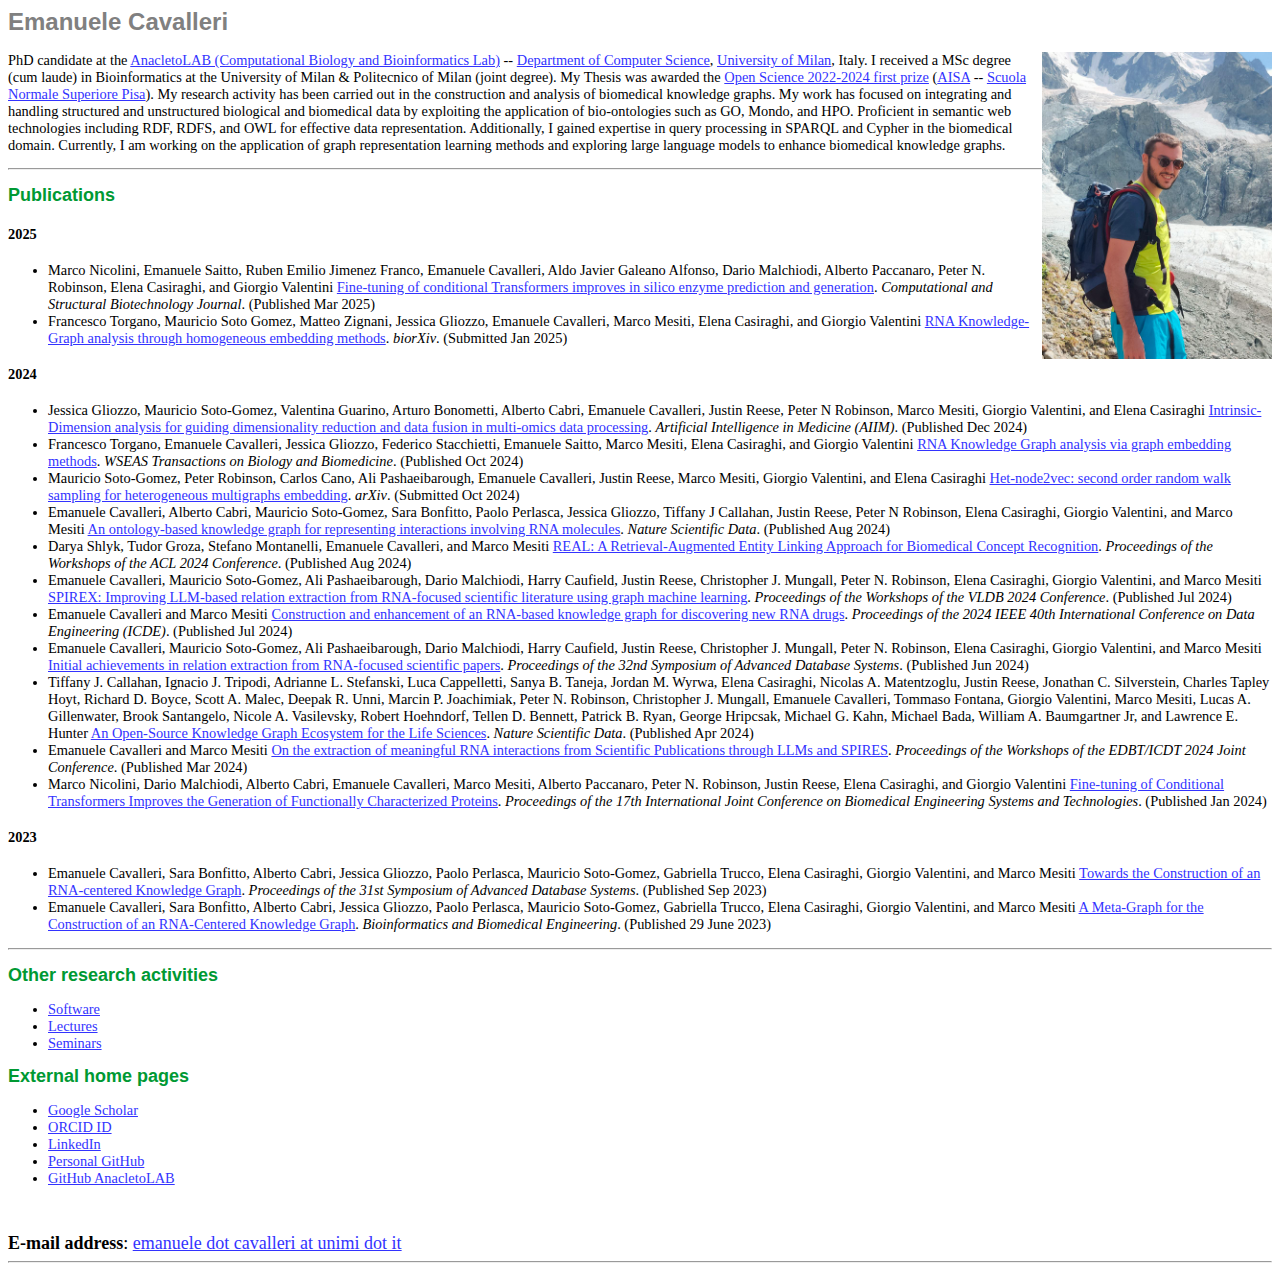
<file: index.html>
<html>

<head>
<meta http-equiv="Content-Type" content="text/html; charset=iso-8859-1">
<meta name="description" content="PhD candidate in Computer Science, Department of Computer Science, University of Milan, Italy">
<meta name="viewport" content="width=device-width, initial-scale=1">

<link rel="stylesheet" type="text/css" href="res.css">
<title>Emanuele Cavalleri</title>
</head>

<body>

<h1>Emanuele Cavalleri</h1>

<img border="0" src="images/emanuele.jpeg" width="230" height="307" style="float:right">

<p>
PhD candidate at the <a href="https://anacletolab.di.unimi.it/">AnacletoLAB (Computational Biology and Bioinformatics Lab)</a> -- <a href="https://www.di.unimi.it/ecm/home">Department of Computer Science</a>, <a href="https://www.unimi.it/en">University of Milan</a>, Italy.
  
I received a MSc degree (cum laude) in Bioinformatics at the University of Milan & Politecnico of Milan (joint degree). My Thesis was awarded the <a href="https://lastatalenews.unimi.it/open-science-dottorando-statale-vince-primo-premio-aisa">Open Science 2022-2024 first prize</a> (<a href="https://aisa.sp.unipi.it/premio-per-tesi-sulla-scienza-aperta-bando-2024-i-vincitori/">AISA</a> -- <a href="https://www.sns.it/en">Scuola Normale Superiore Pisa</a>). My research activity has been carried out in the construction and analysis of biomedical knowledge graphs. My work has focused on integrating and handling structured and unstructured biological and biomedical data by exploiting the application of bio-ontologies such as GO, Mondo, and HPO. Proficient in semantic web technologies including RDF, RDFS, and OWL for effective data representation. Additionally, I gained expertise in query processing in SPARQL and Cypher in the biomedical domain. Currently, I am working on the application of graph representation learning methods and exploring large language models to enhance biomedical knowledge graphs.
</p>

<hr>
  
<h2>Publications</h2>

<h4>2025</h4>

<ul>

	<li>

	Marco Nicolini, Emanuele Saitto, Ruben Emilio Jimenez Franco, Emanuele Cavalleri, Aldo Javier Galeano Alfonso, Dario Malchiodi, Alberto Paccanaro, Peter N. Robinson, Elena Casiraghi, and Giorgio Valentini
	<a href="https://doi.org/10.1016/j.csbj.2025.03.037">Fine-tuning of conditional Transformers improves in silico enzyme prediction and generation</a>.

	<em>Computational and Structural Biotechnology Journal</em>.

	(Published Mar 2025)

	</li>

	<li>

	Francesco Torgano, Mauricio Soto Gomez, Matteo Zignani, Jessica Gliozzo, Emanuele Cavalleri, Marco Mesiti, Elena Casiraghi, and Giorgio Valentini

	<a href="https://doi.org/10.1101/2025.02.17.638592">RNA Knowledge-Graph analysis through homogeneous embedding methods</a>.

	<em>biorXiv</em>.

	(Submitted Jan 2025)

	</li>

</ul>	

<h4>2024</h4>

<ul>
	
	<li>

	Jessica Gliozzo, Mauricio Soto-Gomez, Valentina Guarino, Arturo Bonometti, Alberto Cabri, Emanuele Cavalleri, Justin Reese, Peter N Robinson, Marco Mesiti, Giorgio Valentini, and Elena Casiraghi

	<a href="https://doi.org/10.1016/j.artmed.2024.103049">Intrinsic-Dimension analysis for guiding dimensionality reduction and data fusion in multi-omics data processing</a>.

	<em>Artificial Intelligence in Medicine (AIIM)</em>.

	(Published Dec 2024)

	</li>

	
	<li>

	Francesco Torgano, Emanuele Cavalleri, Jessica Gliozzo, Federico Stacchietti, Emanuele Saitto, Marco Mesiti, Elena Casiraghi, and Giorgio Valentini

	<a href="https://wseas.com/journals/articles.php?id=9548">RNA Knowledge Graph analysis via graph embedding methods</a>.

	<em>WSEAS Transactions on Biology and Biomedicine</em>.

	(Published Oct 2024)

	</li>

	
	<li>

	Mauricio Soto-Gomez, Peter Robinson, Carlos Cano, Ali Pashaeibarough, Emanuele Cavalleri, Justin Reese, Marco Mesiti, Giorgio Valentini, and Elena Casiraghi
		
	<a href="https://arxiv.org/abs/2101.01425">Het-node2vec: second order random walk sampling for heterogeneous multigraphs embedding</a>.

	<em>arXiv</em>.

	(Submitted Oct 2024)

	</li>

	

	<li>

	Emanuele Cavalleri, Alberto Cabri, Mauricio Soto-Gomez, Sara Bonfitto, Paolo Perlasca, Jessica Gliozzo, Tiffany J Callahan, Justin Reese, Peter N Robinson, Elena Casiraghi, Giorgio Valentini, and Marco Mesiti

	<a href="https://doi.org/10.1038/s41597-024-03673-7">An ontology-based knowledge graph for representing interactions involving RNA molecules</a>.

	<em>Nature Scientific Data</em>.

	(Published Aug 2024)

	</li>

	<li>

	Darya Shlyk, Tudor Groza, Stefano Montanelli, Emanuele Cavalleri, and Marco Mesiti 

	<a href="https://aclanthology.org/2024.bionlp-1.29">REAL: A Retrieval-Augmented Entity Linking Approach for Biomedical Concept Recognition</a>.

	<em>Proceedings of the Workshops of the ACL 2024 Conference</em>.

	(Published Aug 2024)

	</li>

	
	<li>

	Emanuele Cavalleri, Mauricio Soto-Gomez, Ali Pashaeibarough, Dario Malchiodi, Harry Caufield, Justin Reese, Christopher J. Mungall, Peter N. Robinson, Elena Casiraghi, Giorgio Valentini, and Marco Mesiti

	<a href="https://vldb.org/workshops/2024/proceedings/LLM+KG/LLM+KG-12.pdf">SPIREX: Improving LLM-based relation extraction from RNA-focused scientific literature using graph machine learning</a>.

	<em>Proceedings of the Workshops of the VLDB 2024 Conference</em>.

	(Published Jul 2024)

	</li>

	<li>

	Emanuele Cavalleri and Marco Mesiti

	<a href="https://doi.org/10.1109/ICDE60146.2024.00453">Construction and enhancement of an RNA-based knowledge graph for discovering new RNA drugs</a>.

	<em>Proceedings of the 2024 IEEE 40th International Conference on Data Engineering (ICDE)</em>.

	(Published Jul 2024)

	</li>

	<li>

	Emanuele Cavalleri, Mauricio Soto-Gomez, Ali Pashaeibarough, Dario Malchiodi, Harry Caufield, Justin Reese, Christopher J. Mungall, Peter N. Robinson, Elena Casiraghi, Giorgio Valentini, and Marco Mesiti

	<a href="https://sebd2024.unica.it/papers/paper53.pdf">Initial achievements in relation extraction from RNA-focused scientific papers</a>.

	<em>Proceedings of the 32nd Symposium of Advanced Database Systems</em>.

	(Published Jun 2024)

	</li>
	
	
	<li>

	Tiffany J. Callahan, Ignacio J. Tripodi, Adrianne L. Stefanski, Luca Cappelletti, Sanya B. Taneja, Jordan M. Wyrwa, Elena Casiraghi, Nicolas A. Matentzoglu, Justin Reese, Jonathan C. Silverstein, Charles Tapley Hoyt, Richard D. Boyce, Scott A. Malec, Deepak R. Unni, Marcin P. Joachimiak, Peter N. Robinson, Christopher J. Mungall, Emanuele Cavalleri, Tommaso Fontana, Giorgio Valentini, Marco Mesiti, Lucas A. Gillenwater, Brook Santangelo, Nicole A. Vasilevsky, Robert Hoehndorf, Tellen D. Bennett, Patrick B. Ryan, George Hripcsak, Michael G. Kahn, Michael Bada, William A. Baumgartner Jr, and Lawrence E. Hunter

	<a href="https://doi.org/10.1038/s41597-024-03171-w">An Open-Source Knowledge Graph Ecosystem for the Life Sciences</a>.

	<em>Nature Scientific Data</em>.

	(Published Apr 2024)

	</li>


	<li>

	Emanuele Cavalleri and Marco Mesiti

	<a href="https://ceur-ws.org/Vol-3651/DARLI-AP-6.pdf">On the extraction of meaningful RNA interactions from Scientific Publications through LLMs and SPIRES</a>.

	<em>Proceedings of the Workshops of the EDBT/ICDT 2024 Joint Conference</em>.

	(Published Mar 2024)

	</li>
	

	<li>

	Marco Nicolini, Dario Malchiodi, Alberto Cabri, Emanuele Cavalleri, Marco Mesiti, Alberto Paccanaro, Peter N. Robinson, Justin Reese, Elena Casiraghi, and Giorgio Valentini

	<a href="https://valentini.di.unimi.it/papers/FineTuning_BIOINFORMATICS24_CameraReady.pdf">Fine-tuning of Conditional Transformers Improves the Generation of Functionally Characterized Proteins</a>.

	<em>Proceedings of the 17th International Joint Conference on Biomedical Engineering Systems and Technologies</em>.

	(Published Jan 2024)

	</li>

</ul>	

<h4>2023</h4>

<ul>

	<li>

	Emanuele Cavalleri, Sara Bonfitto, Alberto Cabri, Jessica Gliozzo, Paolo Perlasca, Mauricio Soto-Gomez, Gabriella Trucco, Elena Casiraghi, Giorgio Valentini, and Marco Mesiti

	<a href="https://ceur-ws.org/Vol-3478/paper30.pdf">Towards the Construction of an RNA-centered Knowledge Graph</a>.

	<em>Proceedings of the 31st Symposium of Advanced Database Systems</em>.

	(Published Sep 2023)

	</li>


	<li>

	Emanuele Cavalleri, Sara Bonfitto, Alberto Cabri, Jessica Gliozzo, Paolo Perlasca, Mauricio Soto-Gomez, Gabriella Trucco, Elena Casiraghi, Giorgio Valentini, and Marco Mesiti

	<a href="https://doi.org/10.1007/978-3-031-34953-9_13">A Meta-Graph for the Construction of an RNA-Centered Knowledge Graph</a>.

	<em>Bioinformatics and Biomedical Engineering</em>.

	(Published 29 June 2023)

	</li>


</ul>

<hr>

<h2>Other research activities</h2>

<ul>
  <li><a href="software.html">Software</a></li>
  <li><a href="lectures.html">Lectures</a></li>
  <li><a href="seminars/index.html">Seminars</a></li>
</ul>

<h2>External home pages</h2>

<ul>
  <li><a href="https://scholar.google.com/citations?hl=en&user=stlfhAsAAAAJ">Google Scholar</a></li>
  <li><a href="https://orcid.org/0000-0003-1973-5712">ORCID ID</a></li>
  <li><a href="https://www.linkedin.com/in/emanuelecavalleri">LinkedIn</a></li>
  <li><a href="https://github.com/emanuelecavalleri">Personal GitHub</a></li>
  <li><a href="https://github.com/AnacletoLAB">GitHub AnacletoLAB</a></li>
</ul>

<p>&nbsp;</p>

<font size="+1"><b>E-mail address</b>: <a href="mailto:emanuele.cavalleri@unimi.it">emanuele dot cavalleri at unimi dot it</a></font>
  
<hr>

</body></html>
</file>
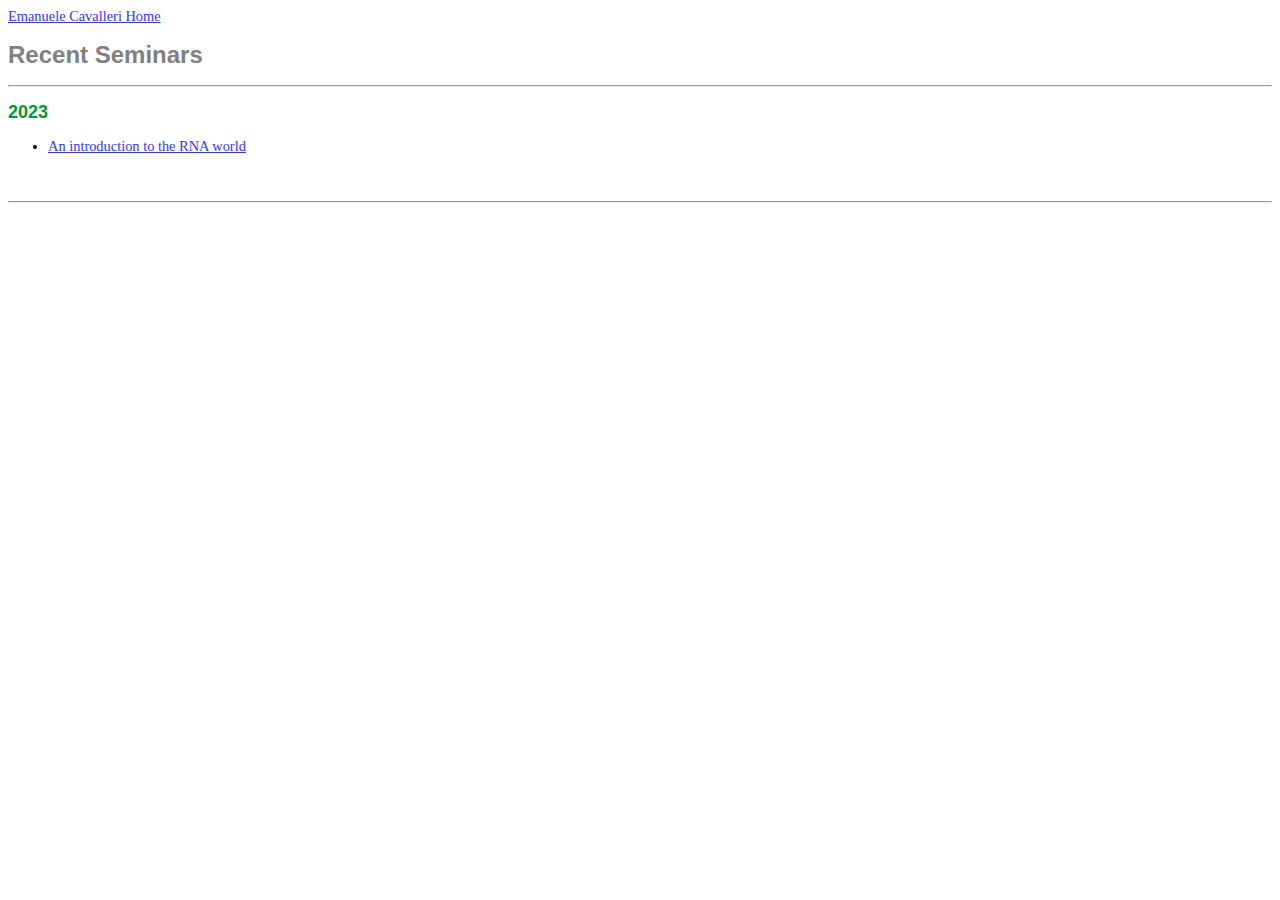
<file: seminars/index.html>
<head>

<meta http-equiv="Content-Type" content="text/html; charset=iso-8859-1">

<meta name="DESCRIPTION" content="Recent seminars that I've given.">

<meta name="viewport" content="width=device-width, initial-scale=1">

<link rel="stylesheet" type="text/css" href="../res.css">

<title>Emanuele Cavalleri: Recent Seminars</title>

</head>


<body>


<a href="../index.html">Emanuele Cavalleri Home</a></p>


<h1>Recent Seminars</h1>


<hr>


<h2>2023</h2>


<ul>

  <li><a href="https://www.youtube.com/watch?v=QjNeOWaKKEE">An introduction to the RNA world</a><br>

</ul>


<p>&nbsp;</p>


<hr>


</body>

</html>
</file>
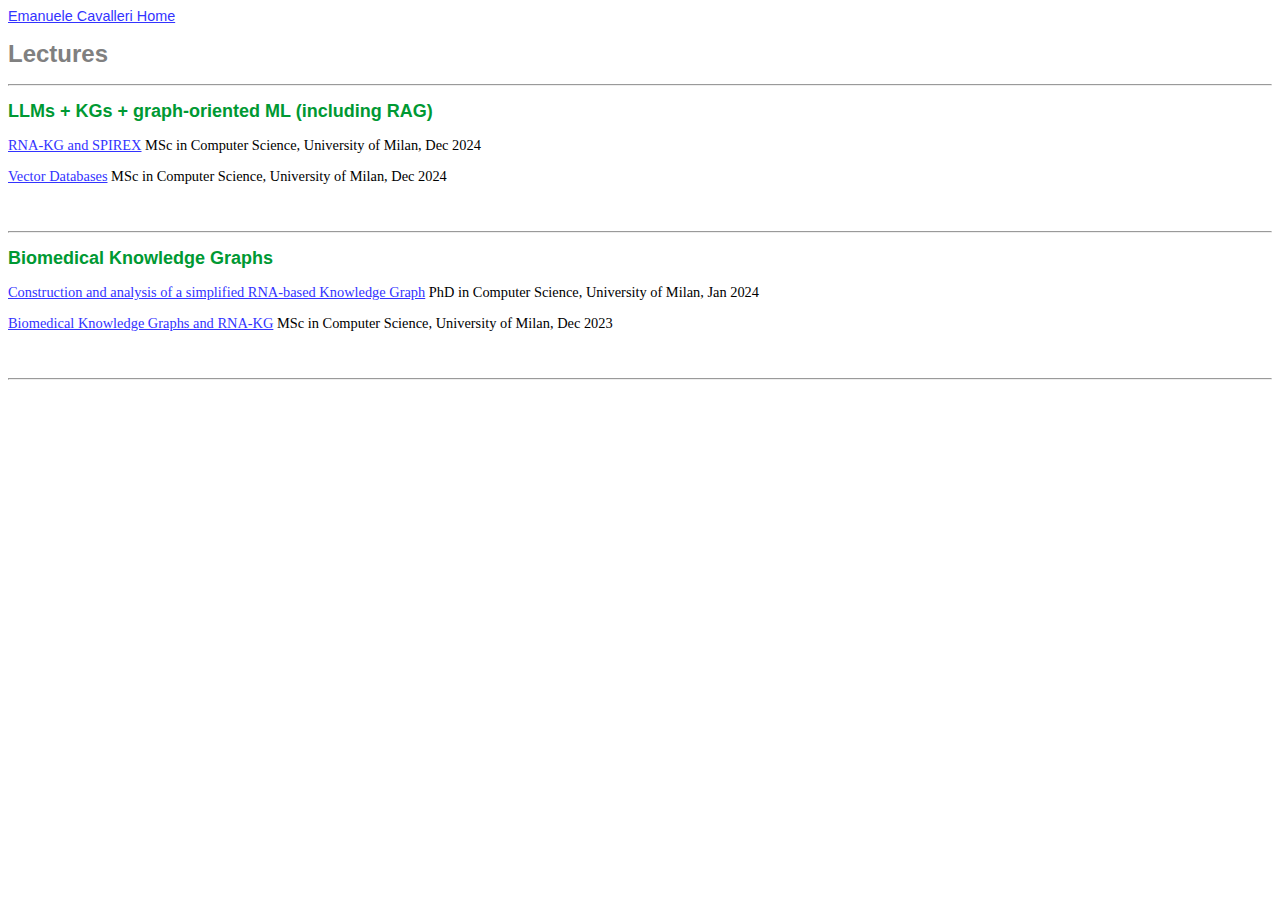
<file: lectures.html>
<html>

<head>
<meta http-equiv="Content-Type" content="text/html; charset=iso-8859-1">
<meta name="DESCRIPTION" content="Emanuele Cavalleri's Lectures">
<meta name="viewport" content="width=device-width, initial-scale=1">
<link rel="stylesheet" type="text/css" href="res.css">
<title>Emanuele Cavalleri: Lectures</title>
</head>

<body bgcolor="#FFFFFF" text="#000000" link="#000FFF">

<p class="parent">
<a href="index.html">Emanuele Cavalleri Home</a></p>

<h1>Lectures</h1>

<hr>

<h2>LLMs + KGs + graph-oriented ML (including RAG)</h2>

<p><a href="https://drive.google.com/drive/folders/1iexOsVecZaqdxOxYSUWscL-JZVe6Txqs">RNA-KG and SPIREX</a> MSc in Computer Science, University of Milan, Dec 2024</p>

<p><a href="https://drive.google.com/drive/folders/1hEfkPFIoFtcp1vcUJIpAxAsIPP8a0U8G">Vector Databases</a> MSc in Computer Science, University of Milan, Dec 2024</p>
  
<p>&nbsp;</p>

<hr>

<h2>Biomedical Knowledge Graphs</h2>

<p><a href="https://zenodo.org/doi/10.5281/zenodo.10641074">Construction and analysis of a simplified RNA-based Knowledge Graph</a> PhD in Computer Science, University of Milan, Jan 2024</p>

<p><a href="https://zenodo.org/doi/10.5281/zenodo.10361695">Biomedical Knowledge Graphs and RNA-KG</a> MSc in Computer Science, University of Milan, Dec 2023</p>
  
<p>&nbsp;</p>

<hr>

<p>&nbsp;</p>

</body></html>
</file>
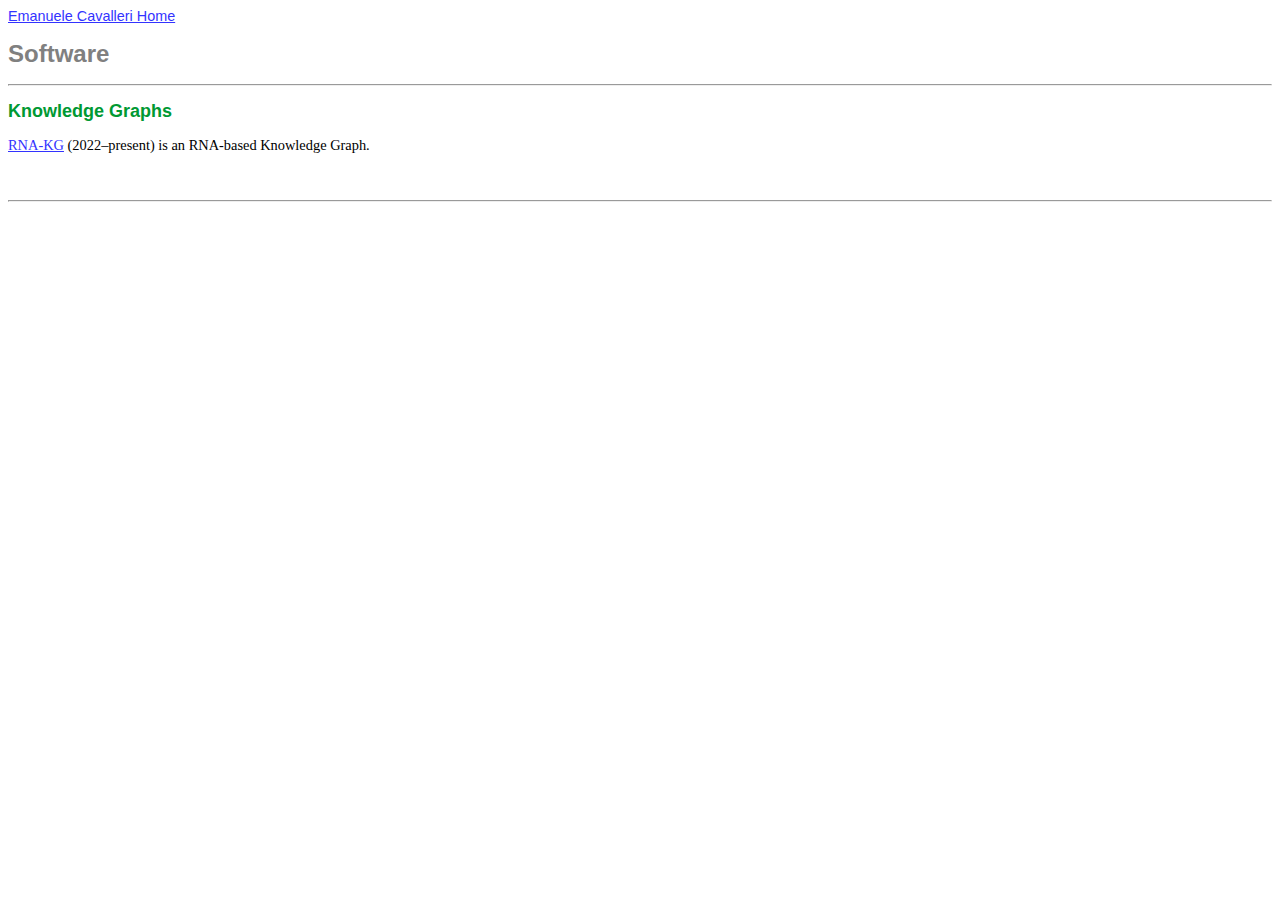
<file: software.html>
<html>

<head>
<meta http-equiv="Content-Type" content="text/html; charset=iso-8859-1">
<meta name="DESCRIPTION" content="Software authored by Emanuele Cavalleri">
<meta name="viewport" content="width=device-width, initial-scale=1">
<link rel="stylesheet" type="text/css" href="res.css">
<title>Emanuele Cavalleri: Software</title>
</head>

<body bgcolor="#FFFFFF" text="#000000" link="#000FFF">

<p class="parent">
<a href="index.html">Emanuele Cavalleri Home</a></p>

<h1>Software</h1>

<hr>

<h2>Knowledge Graphs</h2>

<p><a href="https://RNA-KG.anacleto.di.unimi.it">RNA-KG</a> (2022&ndash;present) is an RNA-based Knowledge Graph.</p>

<p>&nbsp;</p>

<hr>

<p>&nbsp;</p>

</body></html>
</file>
<file: res.css>
BODY { background: white; color: black; font-size: 90% }
a:link       { color: #3333FF }
a:visited    { color: #660066 }
H1 { font-size: x-large; font-family: arial, helvetica, sans-serif; color: #808080 }
H2 { font-size: large; font-family: arial, helvetica, sans-serif; color: #009933 }
H3 { font-family: arial, helvetica, sans-serif; color: #009933 }
.parent { font-family: arial, helvetica, sans-serif}
</file>
